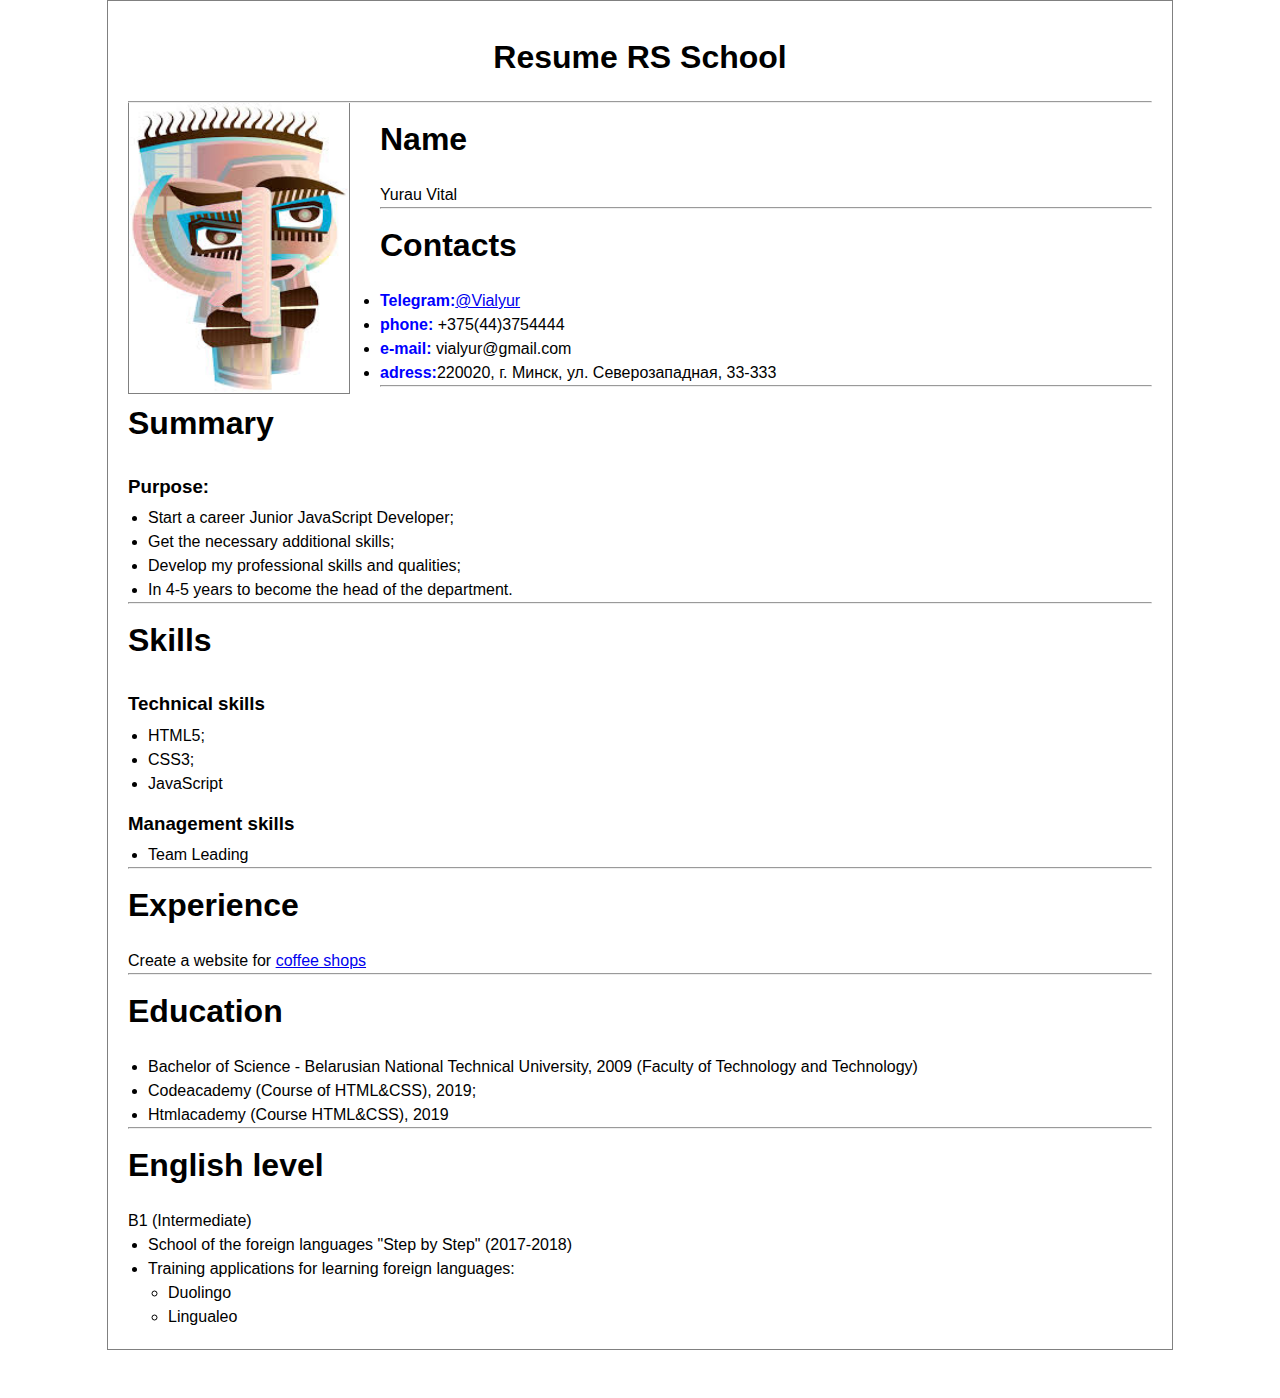
<file: index.html>
<!DOCTYPE html>
<html lang="ru">
<head>
  <meta charset="UTF-8">
  <title>Resume RS School</title>
  <link rel="stylesheet" href="assets/style.css">
</head>
<body>
  <main>
    <h1 class="resume">Resume RS School</h1>
      <hr>
      <img class="photo" src="./assets/abstractPortrait.jpg" alt="Portrait" width="220" height="290">
      <h2>Name</h2>
        <p>Yurau Vital</p>
        <hr>
        <h2>Contacts</h2>
        <ul class="contacts">
          <li><strong>Telegram:</strong><a href="https://t.me/Vialyur">@Vialyur</a></li>
          <li><strong>phone:</strong> +375(44)3754444</li>
          <li><strong>e-mail:</strong> vialyur@gmail.com</li>
          <li><strong>adress:</strong>220020, г. Минск, ул. Северозападная, 33-333</li>
        </ul>
      <hr>
      <h2 >Summary</h2>
        <h3>Purpose:</h3>
          <ul>
            <li>Start a career Junior JavaScript Developer;</li>
            <li>Get the necessary additional skills;</li>
            <li>Develop my professional skills and qualities;</li>
            <li>In 4-5 years to become the head of the department.</li>
          </ul>
      <hr>
      <h2>Skills</h2>
        <h3>Technical skills</h3>
          <ul>
            <li>HTML5;</li>
            <li>CSS3;</li>
            <li>JavaScript</li>
          </ul>
        <h3>Management skills</h3>
          <ul>
            <li>Team Leading</li>
          </ul>
      <hr>
      <h2>Experience</h2>
        <p>Create a website for 
        <a href="http://www.sturbuzz.lisogorsky.ru" title="Coffee Shoops Starbuzz">coffee shops</a>
        </p>
      <hr>
      <h2>Education</h2>
        <ul>
          <li>Bachelor of Science - Belarusian National Technical University, 2009
              (Faculty of Technology and Technology)</li>
          <li>Codeacademy (Course of HTML&ampCSS), 2019;</li>
          <li>Htmlacademy (Course HTML&ampCSS), 2019</li>
        </ul>
      <hr>
      <h2>English level</h2>
        <p>B1 (Intermediate)</p>
        <ul>
          <li>School of the foreign languages "Step by Step" (2017-2018)</li>
          <li>Training applications for learning foreign languages:
            <ul>
              <li>Duolingo</li>
              <li>Lingualeo</li>
            </ul>
          </li>
        </ul>
  </main>

</body>
</html>
</file>
<file: assets/style.css>
* {
    margin: 0;
    padding: 0;
}
  
body {
  font-size: 16px;
  line-height: 1.5;
  font-family: "Arial", "Helvetica", sans-serif;
}
  
main {
  margin: 0 auto 3em;
  max-width: 1024px;
  border: 1px solid gray;
  padding: 20px;
}
  
h1,
h2,
h3 {
  margin-top: 16px;
  margin-bottom: 8px;
  font-weight: bold;  
  line-height: 1.25;
}
  
h1 {
padding-bottom: 0.5em;
font-size: 2em;
}

h2 {
  padding-bottom: 0.5em;
  font-size: 2em;
}

img.photo {
  float: left;
  margin-right: 30px;
  border: 1px solid gray;
  border-top: none;
}

li>strong {
  color: blue;
}

.resume {
  text-align: center;
}

a:hover {
  color: brown;
}

ul {
  margin-left: 20px;
}

.ul2 {
  margin-left: 20px;
}
</file>
